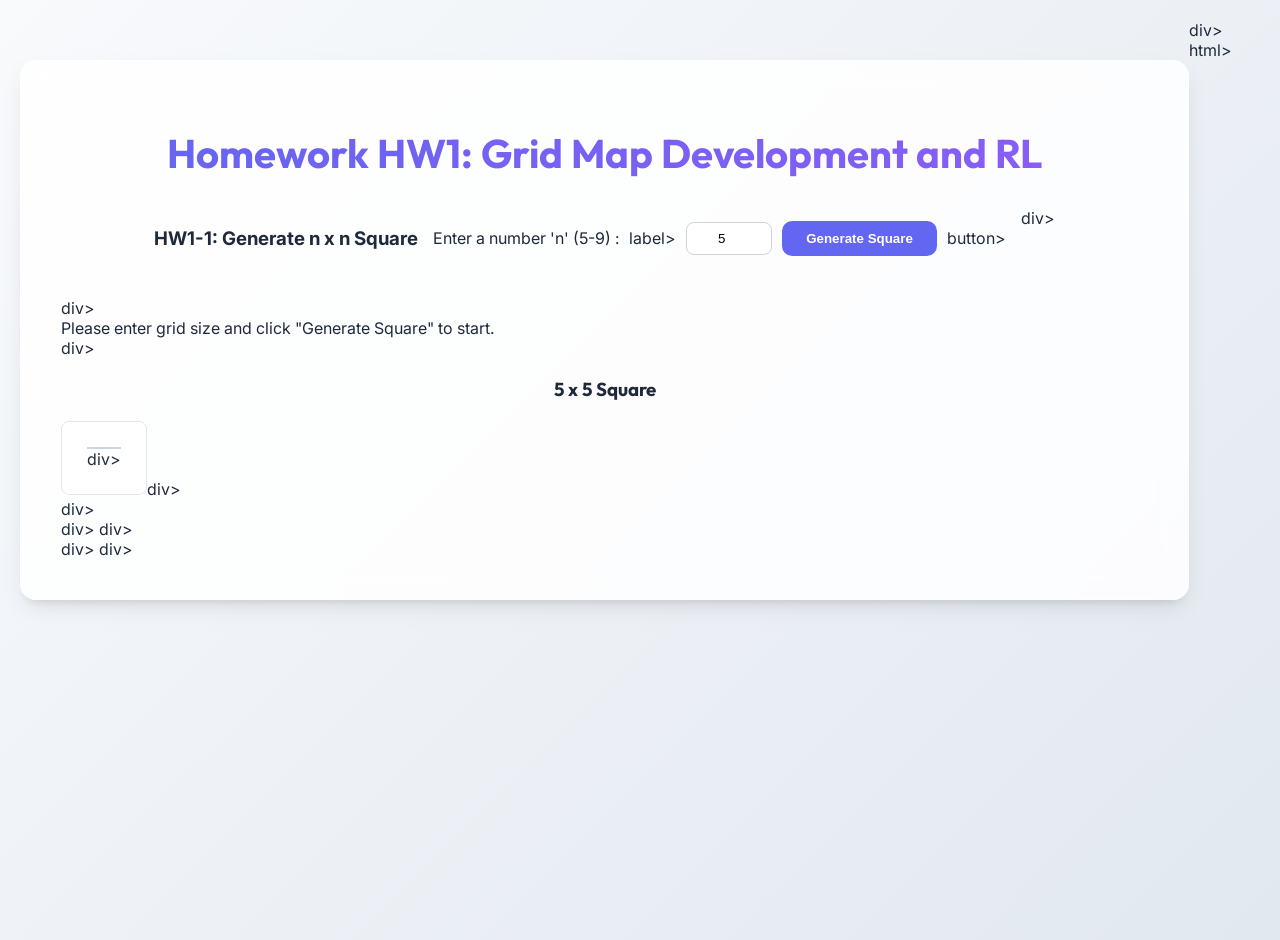
<file: templates/index.html>
<!DOCTYPE html>
<html lang="en">
  <head>
        <meta charset="UTF-8">
        <meta name="viewport" content="width=device-width, initial-scale=1.0">
        <title>HW1: GridWorld RL</title>
      <link rel="stylesheet" href="/static/style.css">
      <link rel="stylesheet" href="https://fonts.googleapis.com/css2?family=Inter:wght@400;600;700&family=Outfit:wght@400;600;700&display=swap">
  </head>
<body>
      <div class="container">
                <h1>Homework HW1: Grid Map Development and RL</h1>
              <div class="card setup-card">
                          <div class="controls">
                                          <h3>HW1-1: Generate n x n Square</h3>
                                          <div class="input-group">
                                                              <label for="grid-size">Enter a number 'n' (5-9) :</label>label>
                                                              <input type="number" id="grid-size" min="5" max="9" value="5">
                                                              <button id="btn-generate">Generate Square</button>button>
                                          </div>div>
                          </div>div>
                          <div id="instructions" class="instructions">
                                          Please enter grid size and click "Generate Square" to start.
                          </div>div>
                          <div class="grid-section">
                                          <h3 id="grid-title" class="section-title">5 x 5 Square</h3>
                                          <div class="grid-area">
                                                              <div id="grid-main-wrapper" class="grid-outer-wrapper">
                                                                                      <!-- Labels will be injected by JS -->
                                                                                      <div id="grid-container" class="grid-container"></div>div>
                                                              </div>div>
                                          </div>div>
                          </div>div>
                          <div id="action-buttons" class="action-buttons hidden">
                                          <button id="btn-random-policy">HW1-2: Show Random Policy and Value Evaluation</button>button>
                                          <button id="btn-value-iteration">HW1-3: Execute Value Iteration for Optimal Policy</button>button>
                          </div>div>
              </div>div>
      
              <div id="results-area" class="results-area hidden">
                          <div class="divider">Result Area</div>div>
                          <div class="matrices-container">
                                          <div class="matrix-box">
                                                              <h3 class="section-title">Value Matrix V(s)</h3>
                                                              <div id="value-grid-wrapper" class="grid-outer-wrapper">
                                                                                      <div id="value-grid" class="grid-container result-grid"></div>div>
                                                              </div>div>
                                          </div>div>
                                          <div class="matrix-box">
                                                              <h3 class="section-title">Policy Matrix (Policy)</h3>
                                                              <div id="policy-grid-wrapper" class="grid-outer-wrapper">
                                                                                      <div id="policy-grid" class="grid-container result-grid"></div>div>
                                                              </div>div>
                                          </div>div>
                          </div>div>
              </div>div>
      </div>div>
    <script src="/static/script.js"></script>
</body>
</html>html>
</h3></h1>
</body></title>
  </head>
</file>
<file: static/style.css>
@import url('https://fonts.googleapis.com/css2?family=Inter:wght@400;600;700&family=Outfit:wght@400;600;700&display=swap');
:root {
      --primary: #6366f1;
      --primary-hover: #4f46e5;
      --secondary: #ec4899;
      --accent: #8b5cf6;
      --bg-gradient: linear-gradient(135deg, #f8fafc 0%, #e2e8f0 100%);
      --card-bg: rgba(255, 255, 255, 0.85);
      --text-main: #1e293b;
      --text-muted: #64748b;
      --success: #10b981;
      --danger: #ef4444;
      --obstacle: #64748b;
      --border-radius: 16px;
      --shadow: 0 10px 25px -5px rgba(0, 0, 0, 0.1), 0 8px 10px -6px rgba(0, 0, 0, 0.1);
}
body {
      font-family: 'Inter', sans-serif;
      margin: 0;
      padding: 20px;
      min-height: 100vh;
      background: var(--bg-gradient);
      color: var(--text-main);
      display: flex;
      justify-content: center;
      align-items: flex-start;
}
.container {
      max-width: 1200px;
      width: 100%;
      margin: 40px auto;
      background: var(--card-bg);
      backdrop-filter: blur(12px);
      padding: 40px;
      border-radius: var(--border-radius);
      box-shadow: var(--shadow);
      border: 1px solid rgba(255, 255, 255, 0.5);
}
h1 {
      font-family: 'Outfit', sans-serif;
      font-size: 2.5rem;
      font-weight: 700;
      margin-bottom: 30px;
      text-align: center;
      background: linear-gradient(to right, var(--primary), var(--accent));
      -webkit-background-clip: text;
      background-clip: text;
      -webkit-text-fill-color: transparent;
}
.section-title {
      font-family: 'Outfit', sans-serif;
      color: var(--text-main);
      text-align: center;
      margin-bottom: 20px;
}
.controls, .action-buttons {
      display: flex;
      justify-content: center;
      gap: 15px;
      margin-bottom: 30px;
      flex-wrap: wrap;
}
.input-group {
      display: flex;
      align-items: center;
      gap: 10px;
}
input[type="number"] {
      width: 60px;
      padding: 8px 12px;
      border-radius: 8px;
      border: 1px solid #cbd5e1;
      text-align: center;
}
button {
      padding: 10px 24px;
      border-radius: 10px;
      border: none;
      font-weight: 600;
      cursor: pointer;
      transition: all 0.3s cubic-bezier(0.4, 0, 0.2, 1);
}
#btn-generate { background: var(--primary); color: white; }
#btn-random-policy { background: var(--secondary); color: white; }
#btn-value-iteration { background: var(--accent); color: white; }
button:hover { transform: translateY(-2px); box-shadow: 0 4px 6px -1px rgba(0, 0, 0, 0.1); }
.grid-outer-wrapper { display: inline-block; position: relative; border-radius: 8px; overflow: hidden; padding: 25px; background: white; border: 1px solid #e2e8f0; }
.grid-container { display: grid; background-color: #f1f5f9; border: 1px solid #cbd5e1; box-shadow: inset 0 2px 4px 0 rgba(0, 0, 0, 0.05); }
.cell { width: 50px; height: 50px; border: 1px solid #e2e8f0; background: white; display: flex; justify-content: center; align-items: center; cursor: pointer; transition: all 0.2s; font-size: 0.8rem; position: relative; }
.cell.start { background: var(--success); color: white; border: none; }
.cell.end { background: var(--danger); color: white; border: none; }
.cell.obstacle { background: var(--obstacle); color: white; border: none; }
.cell.path { background: #fef08a !important; border: 2px solid #eab308; transition: transform 0.3s; z-index: 2; transform: scale(1.05); }
.arrow { font-size: 1.2rem; }
.value-dot { font-size: 0.7rem; font-weight: 700; opacity: 0.8; }
.hidden { display: none; }
.matrices-container { display: flex; gap: 40px; justify-content: center; margin-top: 40px; }
.divider { width: 100%; border-top: 1px solid #e2e8f0; margin: 40px 0; position: relative; }
.divider::after { content: attr(data-text); position: absolute; top: 50%; left: 50%; transform: translate(-50%, -50%); background: white; padding: 0 15px; color: var(--text-muted); font-size: 0.8rem; font-weight: 600; letter-spacing: 0.1em; }
</file>
